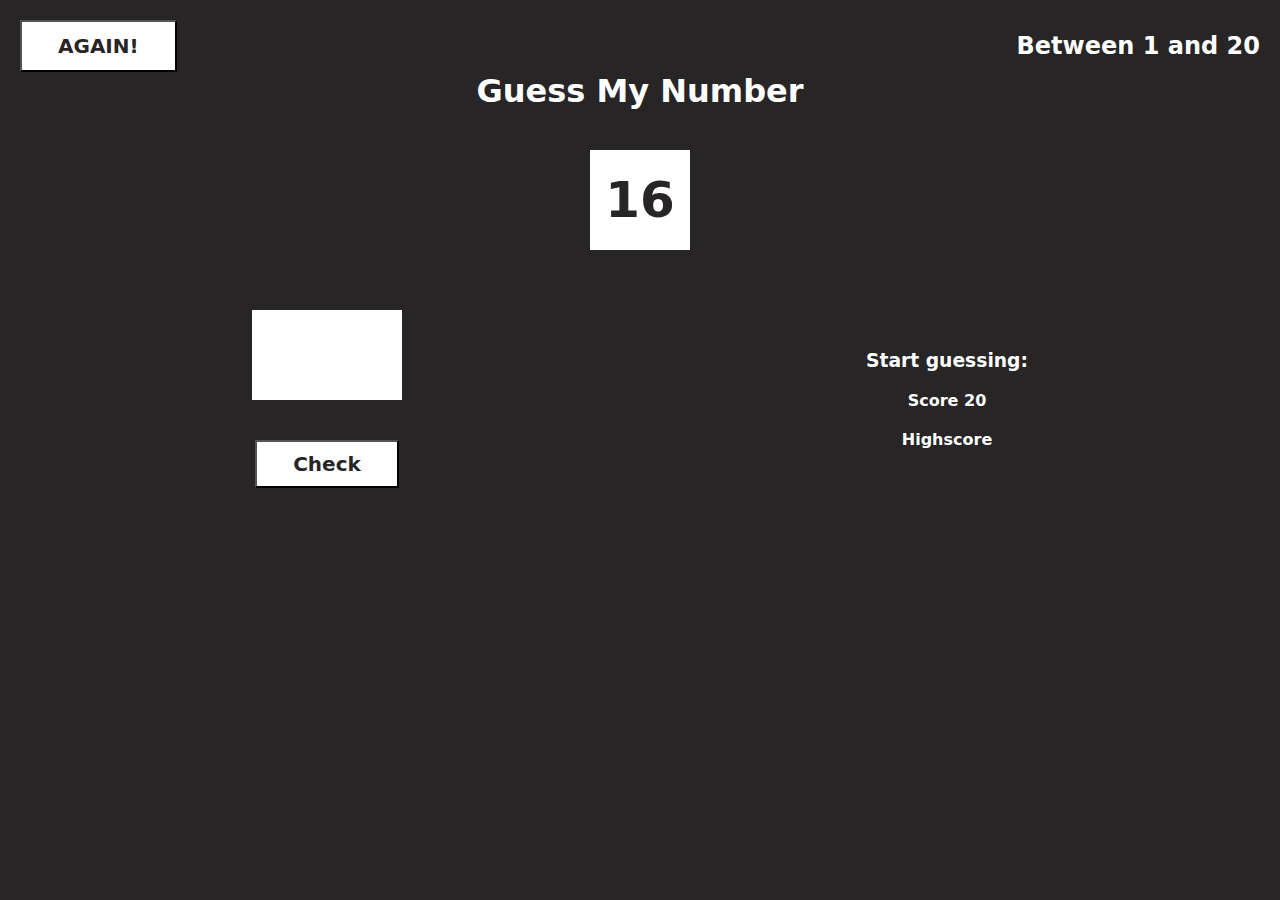
<file: 21.08.2024/index.html>
<!DOCTYPE html>
<html lang="en">
<head>
    <meta charset="UTF-8">
    <meta name="viewport" content="width=device-width, initial-scale=1.0">
    <title>Document</title>
    <link rel="stylesheet" href="./style.css">
</head>
<body>
    <div class="border">
        <div class="container">
            <div class="first">
                <button id="again">AGAIN!</button>
                <h2>Between 1 and 20</h2>
            </div>
            <div class="second">
                <h1>Guess My Number</h1>
                <div class="question">
                    
                </div>
            </div>
            <div class="three">
                <div>
                    <input class="check-input" type="text">
                    <button id="check">Check</button>
                </div>
                <div class="words">
                    <h3 class="start">Start guessing:</h3>
                    <h4 class="score">Score 20</h4>
                    <h4 class="highscore">Highscore </h4>
                </div>
            </div>
        </div>
    </div>

    <script src="./main.js"></script>
</body>
</html>
</file>
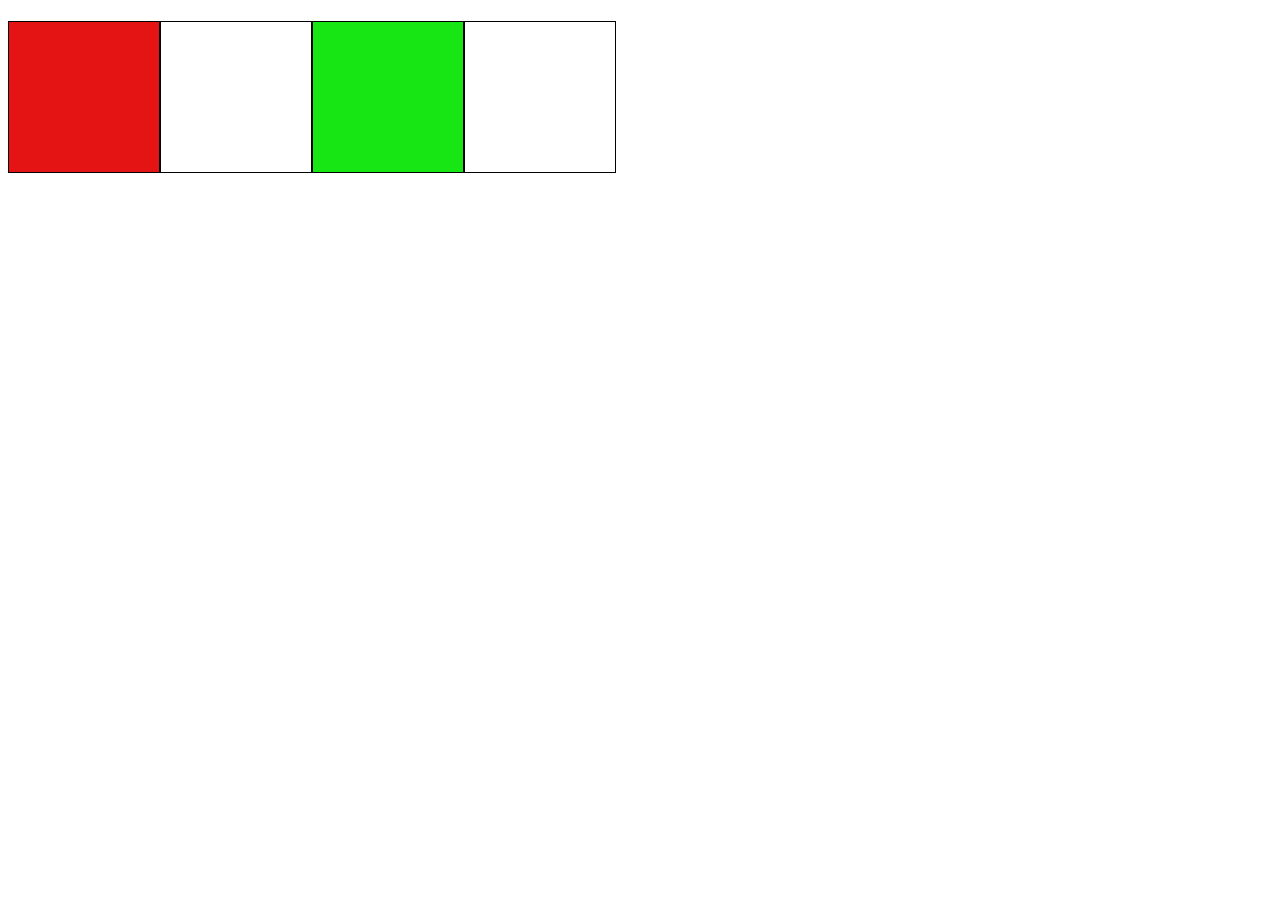
<file: 22.08.2024/index.html>
<!DOCTYPE html>
<html lang="en">

<head>
    <meta charset="UTF-8">
    <meta name="viewport" content="width=device-width, initial-scale=1.0">
    <title>Document</title>
    <link rel="stylesheet" href="./style.css">
</head>

<body>
    <div>
        <h1 id="title"></h1>
    </div>


    <div class="boks">
        <div class="box red"></div>
        <div class="minibox"></div>
        <div class="boxx yellow"></div>
        <div class="miniboxx"></div>
        <div></div>
    </div>


    <script src="./main.js"></script>
</body>

</html>
</file>
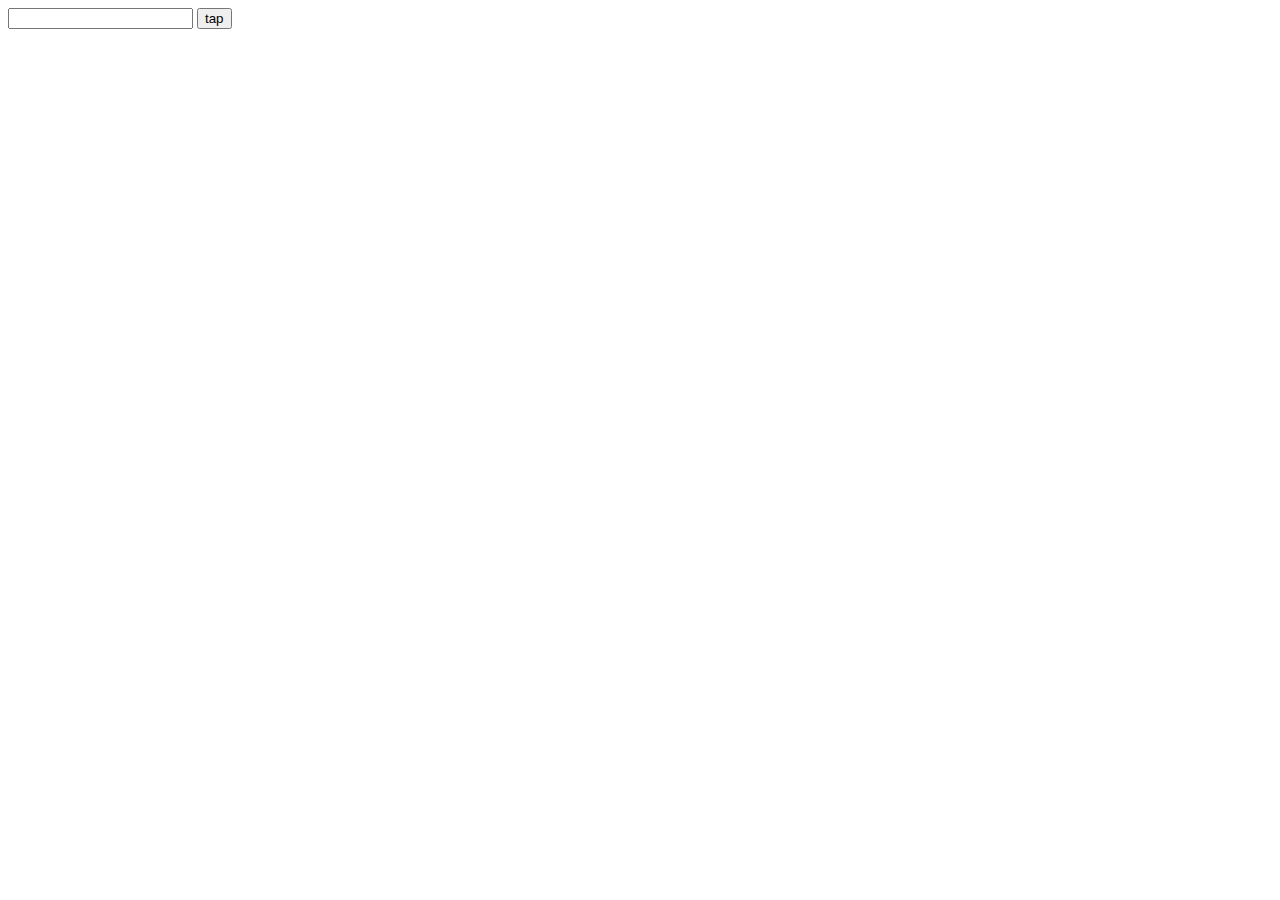
<file: 27.08.2024/index.html>
<!DOCTYPE html>
<html lang="en">
<head>
    <meta charset="UTF-8">
    <meta name="viewport" content="width=device-width, initial-scale=1.0">
    <title>Document</title>
</head>
<body>
    <div>
        <input id="input" type="number">
        <button id="add">tap</button>
    </div>

    <script src="./main.js"></script>
</body>
</html>
</file>
<file: 21.08.2024/style.css>
* {
    margin: 0;
    padding: 0;
    list-style: none;
    text-decoration: none;
    box-sizing: border-box;
    font-family: "Press Start 2P", system-ui;
}

.border {
    height: 100vh;
    background-color: #272525;
}

.container {
    padding: 20px;
}

.first {
    display: flex;
    justify-content: space-between;
    align-items: center;
    color: #fff;
}

.first button {
    padding: 12px 36px;
    font-size: 20px;
    background-color: #fff;
    color: #272525;
    font-weight: 600;
}

.second {
    /* text-align: center; */
    display: flex;
    flex-direction: column;
    align-items: center;
    color: #fff;
    gap: 40px;
}
.green{
    background-color: green;
}
.red{
    background-color: red;
}
.question {
    width: 100px;
    height: 100px;
    border: #fff solid 3px;
    color: #272525;
    /* color: #fff; */
    background-color: #fff;
    display: flex;
    align-items: center;
    justify-content: center;
    font-size: 50px;
    font-weight: 600;
}

.three {
    display: flex;
    color: #fff;
    justify-content: space-around;
    align-items: center;
    text-align: center;
    margin: 60px 0 0 0;
}

.check-input {
    width: 150px;
    height: 90px;
    border: #fff solid 3px;
    display: flex;
    align-items: center;
    justify-content: center;
    font-size: 30px;
}

.three button {
    padding: 10px 36px;
    font-size: 20px;
    background-color: #fff;
    color: #272525;
    font-weight: 600;
    margin-top: 40px;
}
.score{
    margin: 20px;
}
</file>
<file: 22.08.2024/style.css>
.boks{
    display: flex;
}
.box{
    width: 150px;
    height: 150px;
    border: 1px solid #000;
}
.boxx{
    width: 150px;
    height: 150px;
    border: 1px solid #000;
}
.red{
    background-color: #e51414;
}
.yellow{
    background-color: #17e514;
}
.minibox{
    width: 150px;
    height: 150px;
    border: 1px solid #000;
}
.miniboxx{
    width: 150px;
    height: 150px;
    border: 1px solid #000;
}
</file>
